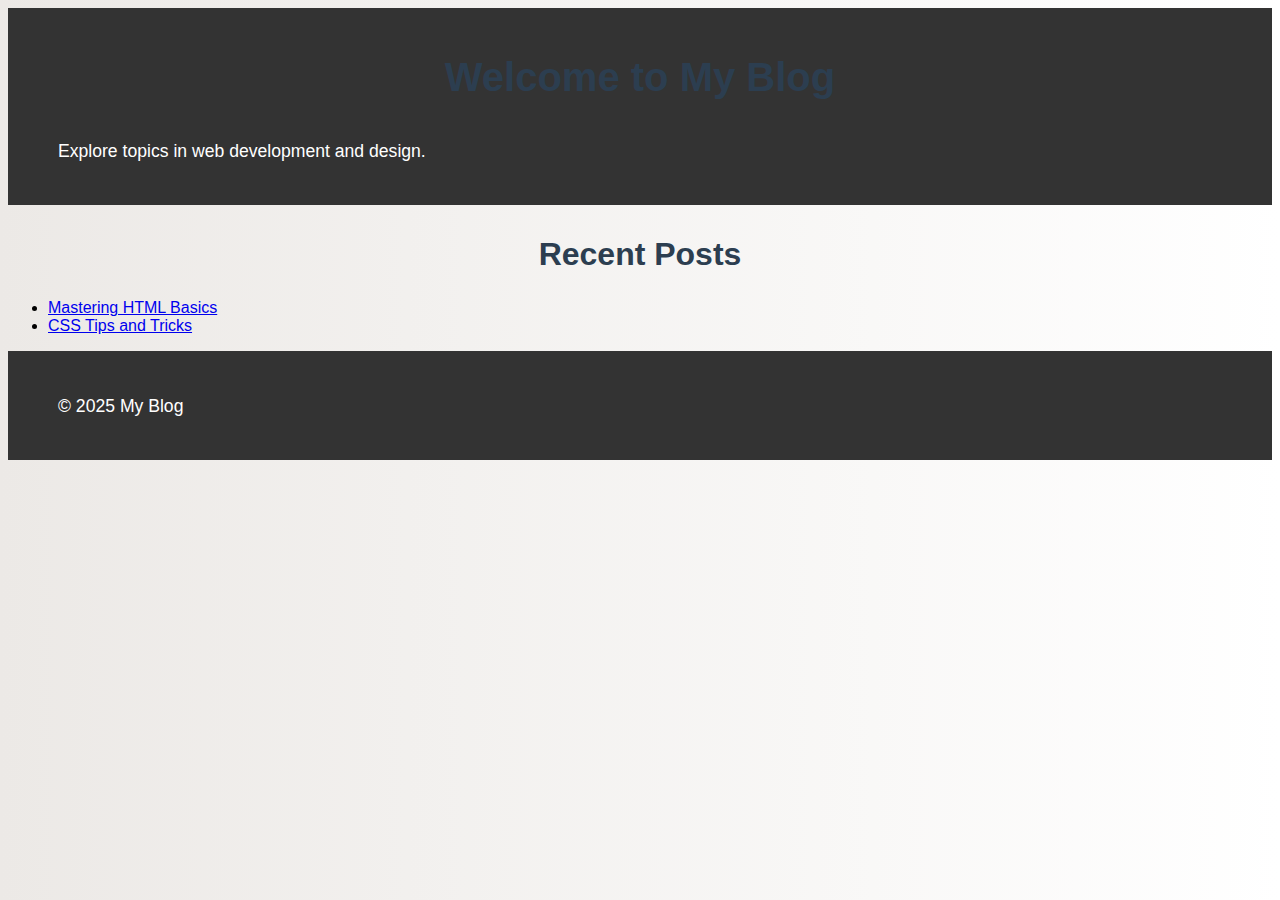
<file: index.html>
<!DOCTYPE html>
<html lang="en">
<head>
  <link rel="stylesheet" href="style.css">
  <meta charset="UTF-8">
  <title>My Blog - Home</title>
</head>
<body>

  <header>
    <h1>Welcome to My Blog</h1>
    <p>Explore topics in web development and design.</p>
  </header>

  <section id="blog-list">
    <h2>Recent Posts</h2>
    <ul>
      <li><a href="blog.html#post1">Mastering HTML Basics</a></li>
      <li><a href="blog.html#post2">CSS Tips and Tricks</a></li>
    </ul>
  </section>

  <footer>
    <p>&copy; 2025 My Blog</p>
  </footer>

</body>
</html>
</file>
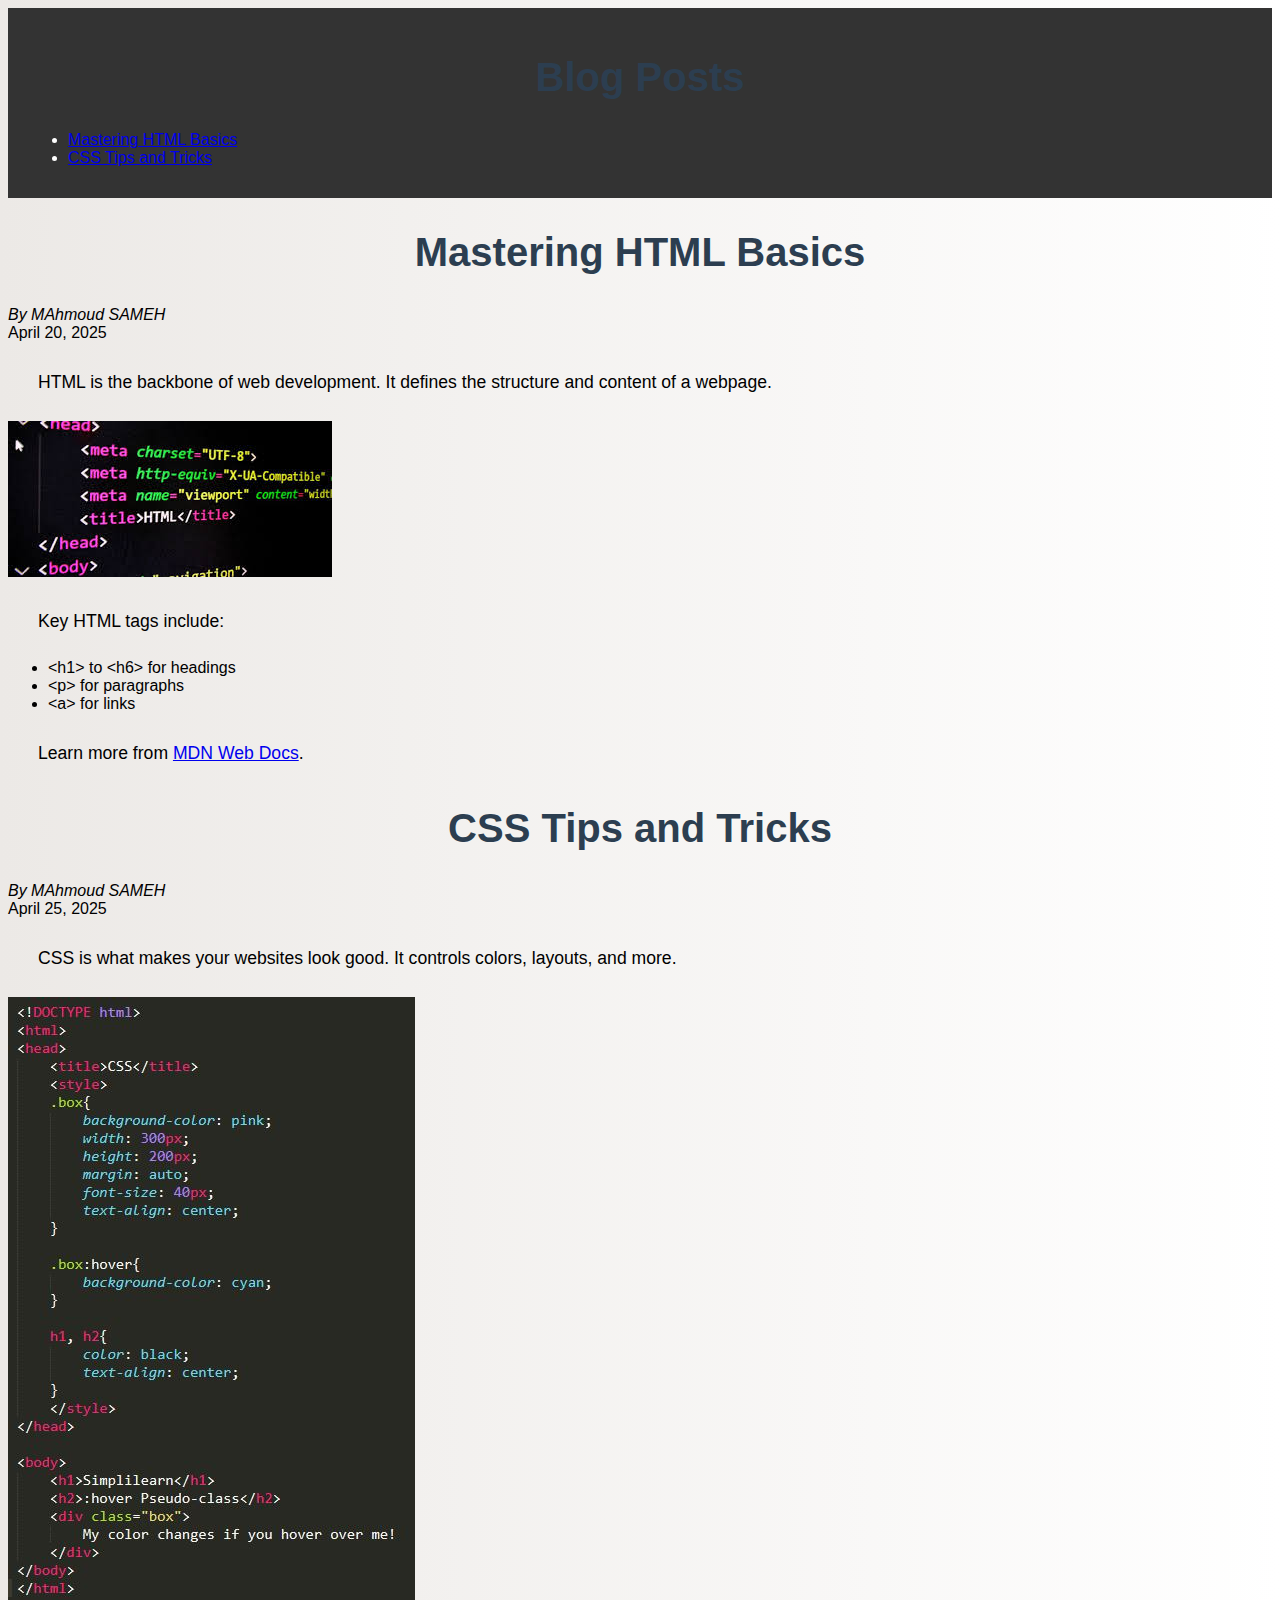
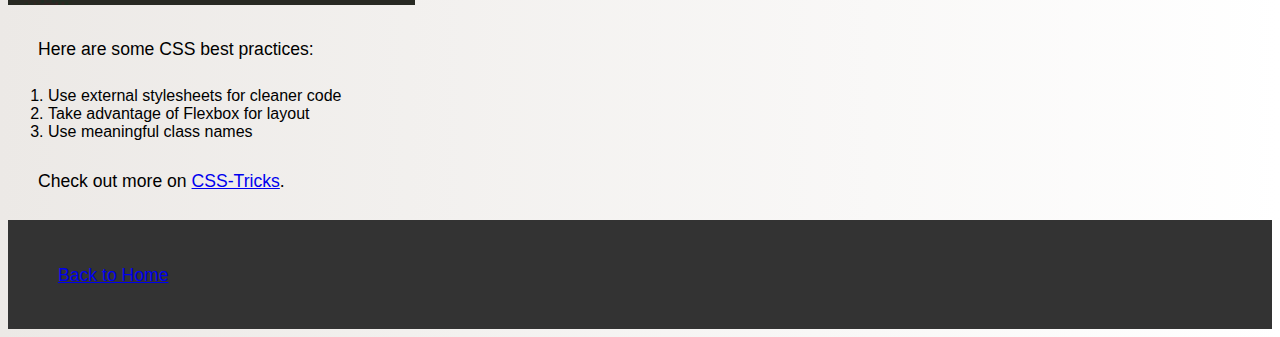
<file: blog.html>
<!DOCTYPE html>
<html lang="en">
<head>
  <link rel="stylesheet" href="style.css">
  <meta charset="UTF-8">
  <title>My Blog - Posts</title>
</head>
<body>

  <header>
    <h1>Blog Posts</h1>
    <nav>
      <ul>
        <li><a href="#post1">Mastering HTML Basics</a></li>
        <li><a href="#post2">CSS Tips and Tricks</a></li>
      </ul>
    </nav>
  </header>

  <!-- ===== post1 ===== -->
  <section id="post1">
    <h1>Mastering HTML Basics</h1>
    <address>By MAhmoud SAMEH</address>
    <time datetime="2025-04-20">April 20, 2025</time>

    <p>HTML is the backbone of web development. It defines the structure and content of a webpage.</p>

    <img src=".//imgs/images.jpg" alt="Example of HTML code">

    <p>Key HTML tags include:</p>
    <ul>
      <li>&lt;h1&gt; to &lt;h6&gt; for headings</li>
      <li>&lt;p&gt; for paragraphs</li>
      <li>&lt;a&gt; for links</li>
    </ul>

    <p>Learn more from 
      <a href="https://developer.mozilla.org/en-US/docs/Web/HTML" target="_blank">MDN Web Docs</a>.
    </p>

    <a name="html-resource"></a>
  </section>

  <!-- =====  post2 ===== -->
  <section id="post2">
    <h1>CSS Tips and Tricks</h1>
    <address>By MAhmoud SAMEH</address>
    <time datetime="2025-04-25">April 25, 2025</time>

    <p>CSS is what makes your websites look good. It controls colors, layouts, and more.</p>

    <img src=".//imgs/css-advance-1.jpg" alt="Example of styled webpage with CSS">

    <p>Here are some CSS best practices:</p>
    <ol>
      <li>Use external stylesheets for cleaner code</li>
      <li>Take advantage of Flexbox for layout</li>
      <li>Use meaningful class names</li>
    </ol>

    <p>Check out more on 
      <a href="https://css-tricks.com" target="_blank">CSS-Tricks</a>.
    </p>

    <a name="css-resource"></a>
  </section>

  <footer>
    <p><a href="index.html">Back to Home</a></p>
  </footer>

</body>
</html>
</file>
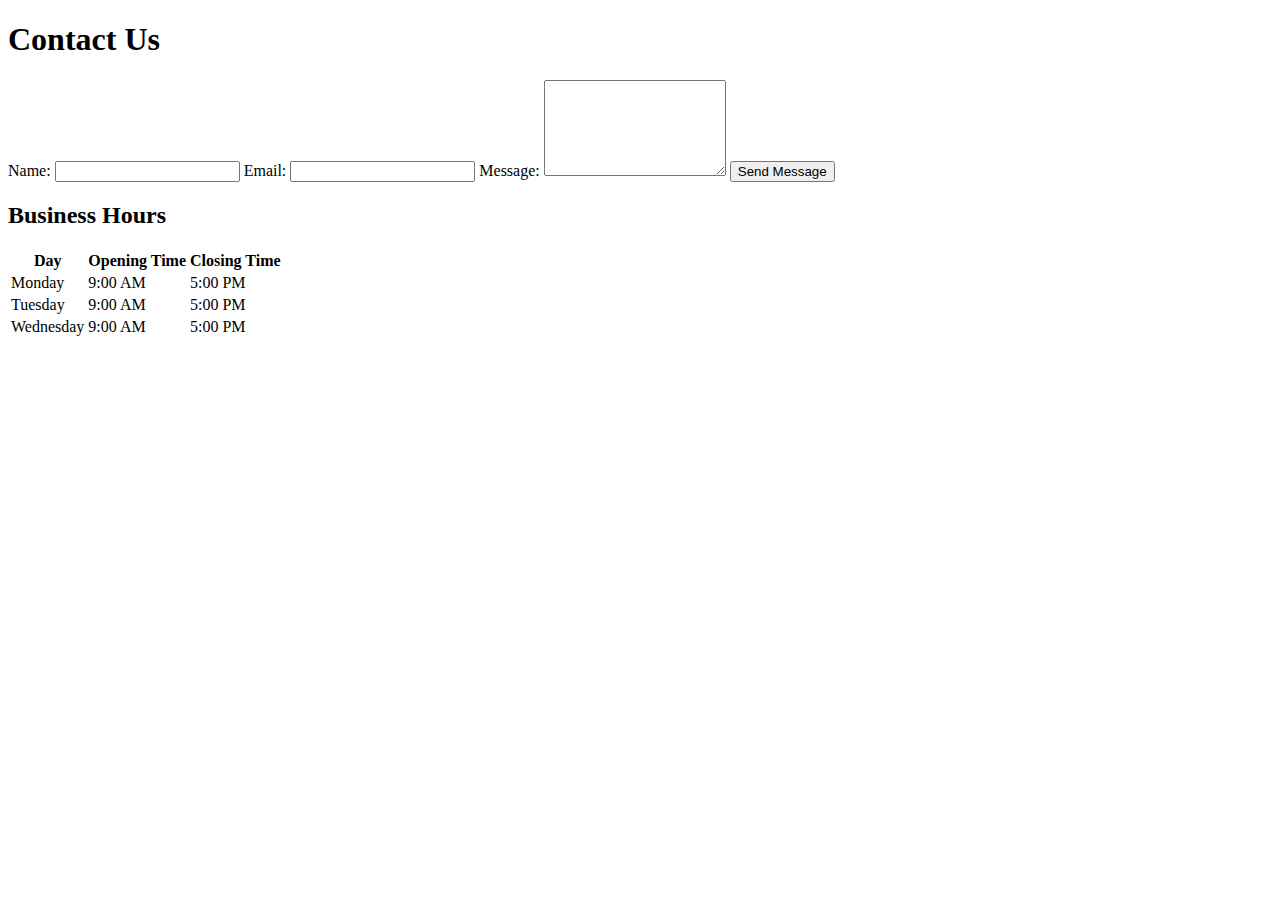
<file: contact.html>
<!DOCTYPE html>
<html lang="en">
<head>
  <meta charset="UTF-8">
  <meta name="viewport" content="width=device-width, initial-scale=1.0">
  <title>Contact Us - My Blog</title>
</head>
<body>

  <h1>Contact Us</h1>

  <!-- Contact Form -->
  <form action="#" method="post">
    <label for="name">Name:</label>
    <input type="text" name="name" id="name" required>

    <label for="email">Email:</label>
    <input type="email" name="email" id="email" required>

    <label for="message">Message:</label>
    <textarea name="message" id="message" rows="6" required></textarea>

    <input type="submit" value="Send Message">
  </form>

  <!-- Contact Information Table -->
  <h2>Business Hours</h2>
  <table>
    <thead>
      <tr>
        <th>Day</th>
        <th>Opening Time</th>
        <th>Closing Time</th>
      </tr>
    </thead>
    <tbody>
      <tr>
        <td>Monday</td>
        <td>9:00 AM</td>
        <td>5:00 PM</td>
      </tr>
      <tr>
        <td>Tuesday</td>
        <td>9:00 AM</td>
        <td>5:00 PM</td>
      </tr>
      <tr>
        <td>Wednesday</td>
        <td>9:00 AM</td>
        <td>5:00 PM</td>
      </tr>
    </tbody>
  </table>

</body>
</html>
</file>
<file: style.css>
body {
    font-family: Arial, sans-serif;
    background-color: #f4f4f4;
    background: linear-gradient(to right, #ece9e6, #ffffff);
    background-size: cover;
  }
  

  h1, h2 {
    color: #2c3e50;
    font-size: 28px;
    text-align: center;}

    /* Apply spacing */
h1, h2, p {
    margin: 20px;
    padding: 10px;
  }
  
  /* Blog post section styling */
  .blog-post {
    border: 1px solid #ccc;
    margin: 20px auto;
    padding: 15px;
    width: 80%;
    box-sizing: border-box;
  }
  
  /* Optional: general layout tweaks */
  .container {
    width: 90%;
    margin: auto;
  }

  .navbar {
    background-color: #333;
    padding: 10px 20px;
  }
  
  .nav-menu {
    display: flex;
    justify-content: space-around;
    list-style-type: none;
    margin: 0;
    padding: 0;
  }
  
  .nav-menu li a {
    color: white;
    text-decoration: none;
    font-weight: bold;
  }

  .blog-layout {
    display: flex;
    gap: 20px;
    padding: 20px;
  }
  
  .post-list {
    flex: 1;
    background-color: #f4f4f4;
    padding: 15px;
  }
  
  .post-content {
    flex: 2;
    padding: 15px;
    background-color: #fff;
  }
  
  /* Responsive Design */
  @media (max-width: 768px) {
    .blog-layout {
      flex-direction: column;
    }
  }
  h1, h2, h3 {
    font-weight: bold;
    line-height: 1.2;
  }
  
  h1 {
    font-size: 2.5em;
    text-align: center;
  }
  
  h2 {
    font-size: 2em;
    margin-bottom: 10px;
  }
  
  p {
    font-size: 1.1em;
    margin-bottom: 1em;
    text-align: justify;
  }
  header, footer {
    background-color: #333;
    color: #fff;
    padding: 15px 20px;
  }
  .nav-menu a {
    color: #f4f4f4;
  }
  
  .post-list h2,
  .post-content h2 {
    color: #2c3e50;
  }
  
  .post-content p {
    color: #555;
  }
  @media (max-width: 768px) {
    .blog-layout {
      flex-direction: column;
    }
  }
  @media (max-width: 768px) {
    body {
      font-size: 16px;
      padding: 10px;
    }
  
    h1 {
      font-size: 1.8em;
      text-align: center;
    }
  
    .post-list, .post-content {
      padding: 10px;
    }
  
    .nav-menu {
      flex-direction: column;
      align-items: center;
      gap: 10px;
    }
  }
</file>
